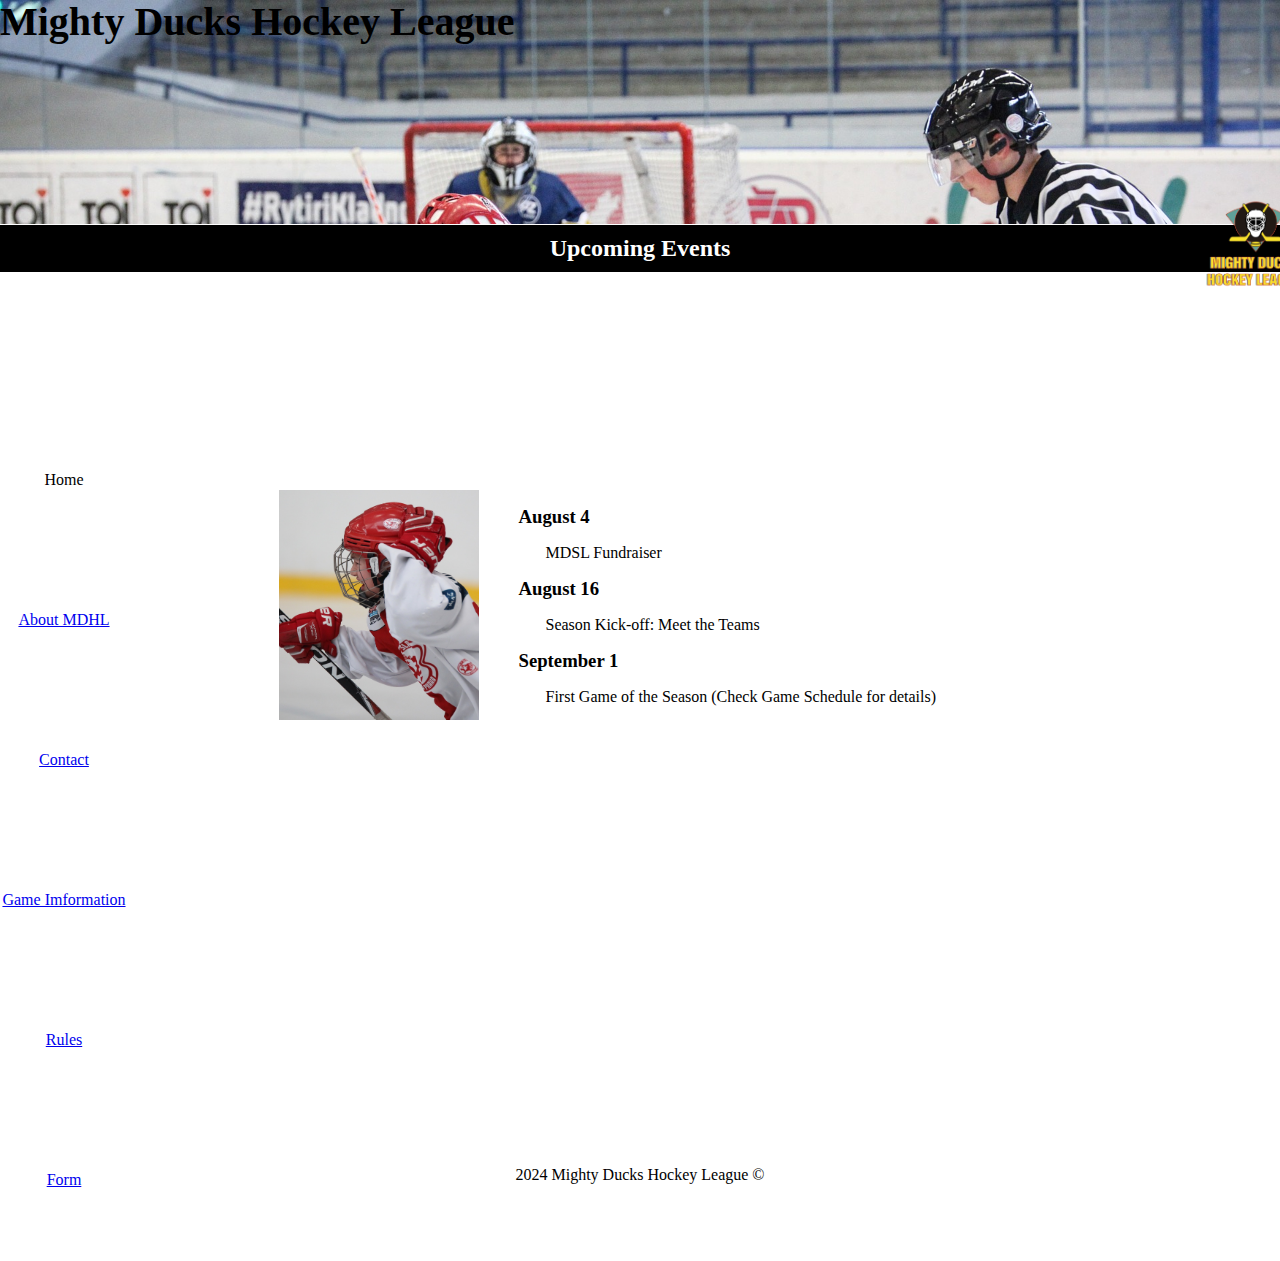
<file: index.html>
<!DOCTYPE html>
<html lang="en">

<head>
    <meta charset="UTF-8">
    <meta name="viewport" content="width=device-width, initial-scale=1.0">
    <title>Mighty Ducks Hockey League</title>
    <link rel="stylesheet" href="./estilo/style.css">
    <link rel="shortcut icon" href="./img/logomightyducks.png" type="image/png">
</head>

<body>
    <header>
        <div class="contenedor">
            <h1>Mighty Ducks Hockey League</h1>
        </div>
        <div class="contenedorhijo">
            <h2>Upcoming Events</h2>
            <img src="./img/logomightyducks.png" alt="Logo">
        </div>

    </header>

    <nav>

        <a href="#">Home</a>
        <a href="./about.html">About MDHL</a>
        <a href="./contact.html">Contact</a>
        <a href="./gameinfo.html">Game Imformation</a>
        <a href="./rules.html">Rules</a>
        <a href="./form.html">Form</a>

    </nav>
    <main>
        <section id="tod">
            <div class="cont">
                <div class="card">
                    <img src="./img/hockey1.jpg" alt="imagen1">

                    <h3>August 4</h3>
                    <p>MDSL Fundraiser</p>
                    <h3> August 16</h3>
                    <p>Season Kick-off: Meet the Teams</p>
                    <h3>September 1</h3>
                    <p> First Game of the Season (Check Game Schedule for details)</p>
                </div>
            </div>
        </section>

    </main>

    <footer>
        <p>2024 Mighty Ducks Hockey League &copy;</p>
    </footer>
</body>

</html>
</file>
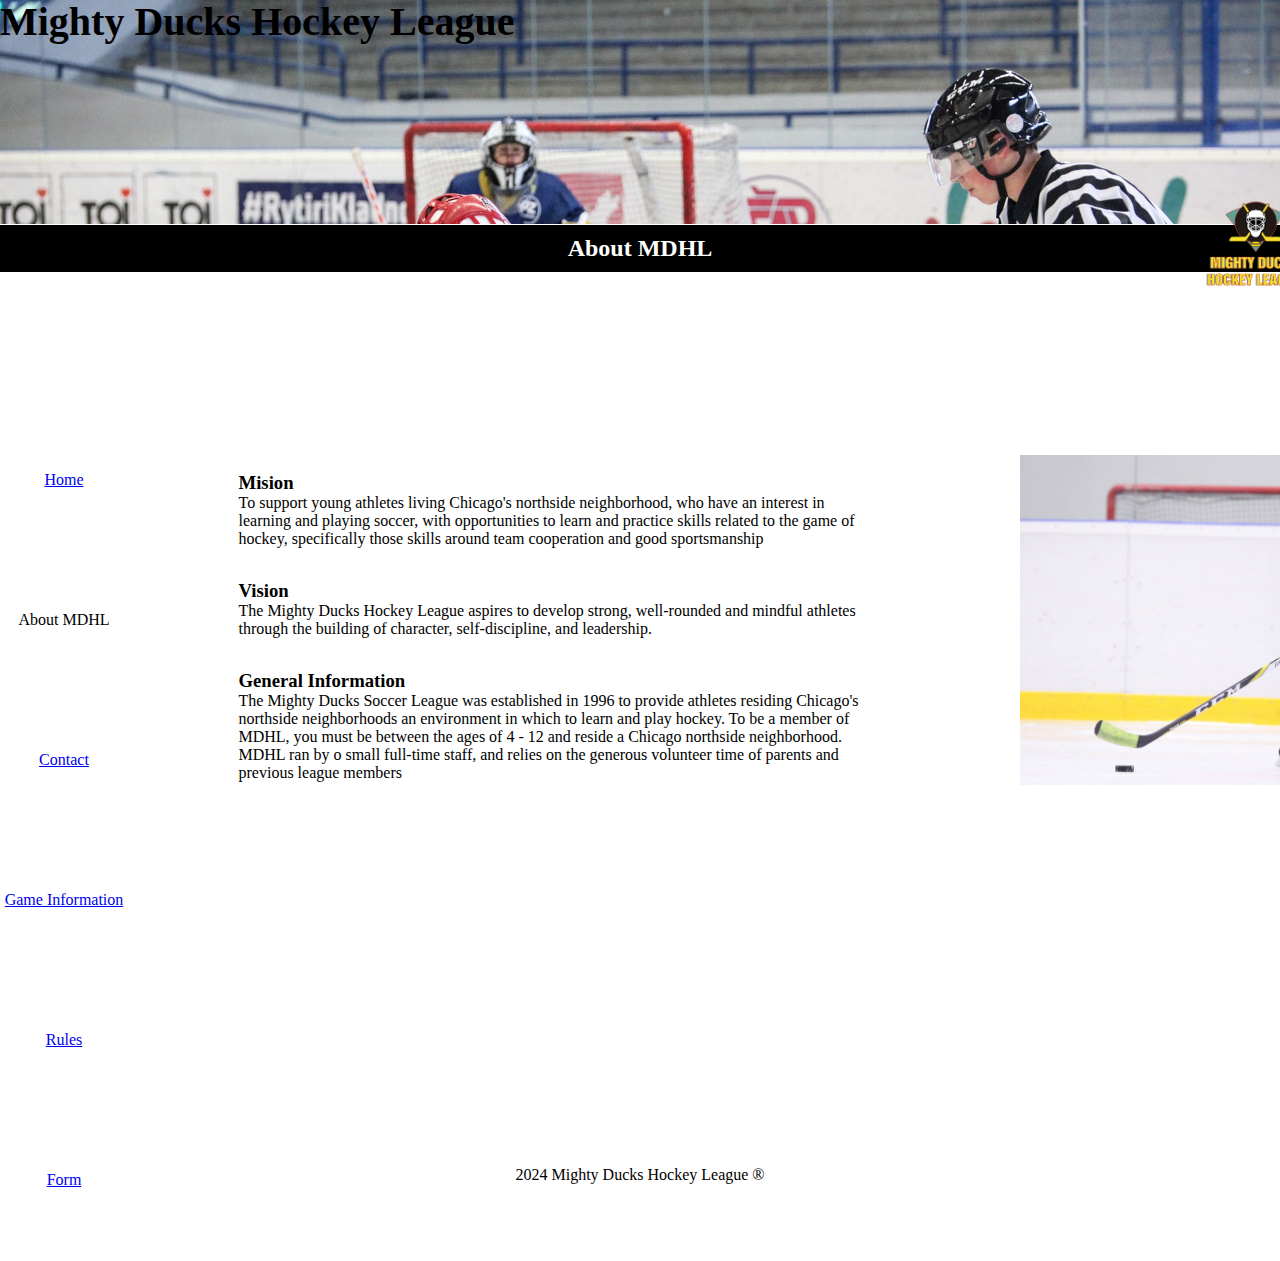
<file: about.html>
<!DOCTYPE html>
<html lang="en">

<head>
    <meta charset="UTF-8">
    <meta name="viewport" content="width=device-width, initial-scale=1.0">
    <link rel="shortcut icon" href="./img/logomightyducks.png" type="image/png">
    <link rel="stylesheet" href="./estilo/style.css">
    <title>Mighty Ducks Hockey League</title>
</head>

<body>
    <header>
        <div class="contenedor">
            <h1>Mighty Ducks Hockey League</h1>
        </div>
        <div class="contenedorhijo">
            <h2>About MDHL</h2>
            <img src="./img/logomightyducks.png" alt="Logo">
        </div>

    </header>

    <nav>

        <a href="./index.html">Home</a>
        <a href="#">About MDHL</a>
        <a href="./contact.html">Contact</a>
        <a href="./gameinfo.html">Game Information</a>
        <a href="./rules.html">Rules</a>
        <a href="./form.html">Form</a>

    </nav>

    <main>
        <article>
            <div class="cont2">
                <div class="card2">
                    <h3>Mision</h3>
                    <p>To support young athletes living Chicago's northside neighborhood, who have an interest in
                        learning and playing soccer, with opportunities to learn and practice skills related to the game
                        of
                        hockey, specifically those skills around team cooperation and good sportsmanship
                    </p>
                </div>
                <div class="card2">
                    <h3>Vision</h3>
                    <p>
                        The Mighty Ducks Hockey League aspires to develop strong, well-rounded and mindful athletes
                        through
                        the building of character, self-discipline, and leadership.
                    </p>
                </div>
                <div class="card2">
                    <h3>General Information</h3>
                    <p>
                        The Mighty Ducks Soccer League was established in 1996 to provide athletes residing
                        Chicago's northside neighborhoods an environment in which to learn and play hockey. To be a
                        member of MDHL, you must be between the ages of 4 - 12 and reside a Chicago northside
                        neighborhood.
                        MDHL
                        ran by o small full-time staff, and relies on the generous volunteer time of
                        parents and previous league members
                    </p>
                </div>

            </div>
        </article>
        <aside>
            <img src="./img/hockey2.jpg" alt="imagen2">
        </aside>

    </main>
    <footer>
        <p>2024 Mighty Ducks Hockey League ®</p>
    </footer>
</body>

</html>
</file>
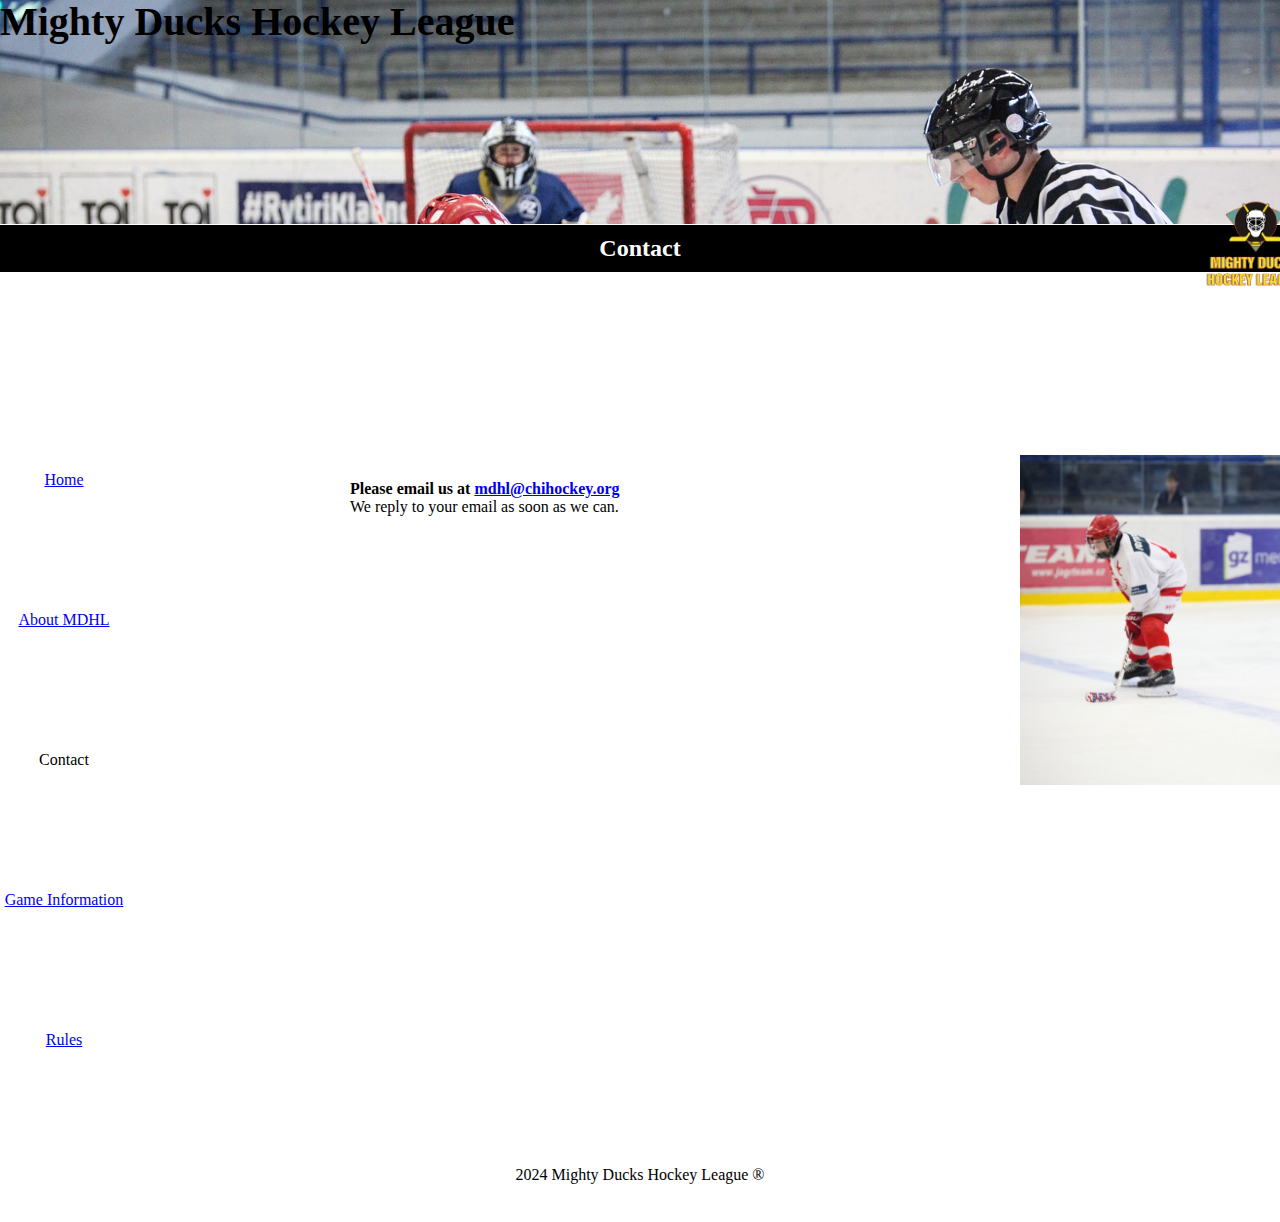
<file: contact.html>
<!DOCTYPE html>
<html lang="en">

<head>
    <meta charset="UTF-8">
    <meta name="viewport" content="width=device-width, initial-scale=1.0">
    <link rel="shortcut icon" href="./img/logomightyducks.png" type="image/png">
    <link rel="stylesheet" href="./estilo/style.css">
    <title>Mighty Ducks Hockey League</title>
</head>

<body>
    <header>
        <div class="contenedor">
            <h1>Mighty Ducks Hockey League</h1>
        </div>
        <div class="contenedorhijo">
            <h2>Contact</h2>
            <img src="./img/logomightyducks.png" alt="Logo">
        </div>

    </header>

    <nav>

        <a href="index.html">Home</a>
        <a href="./about.html">About MDHL</a>
        <a href="#">Contact</a>
        <a href="./gameinfo.html">Game Information</a>
        <a href="./rules.html">Rules</a>

    </nav>

    <main>
        <aside>
            <img src="./img/hockey3.jpg" alt="imagen3" width="600">
        </aside>
        <section id="mail">
            <h4>
                Please email us at <a href="mailto:mdhl@chihockey.org">mdhl@chihockey.org</a>
            </h4>    
                <p>We reply to your email as soon as we can.</p>
        </section>

    </main>
    <footer>
        <p>2024 Mighty Ducks Hockey League ®</p>
    </footer>
</body>

</html>
</file>
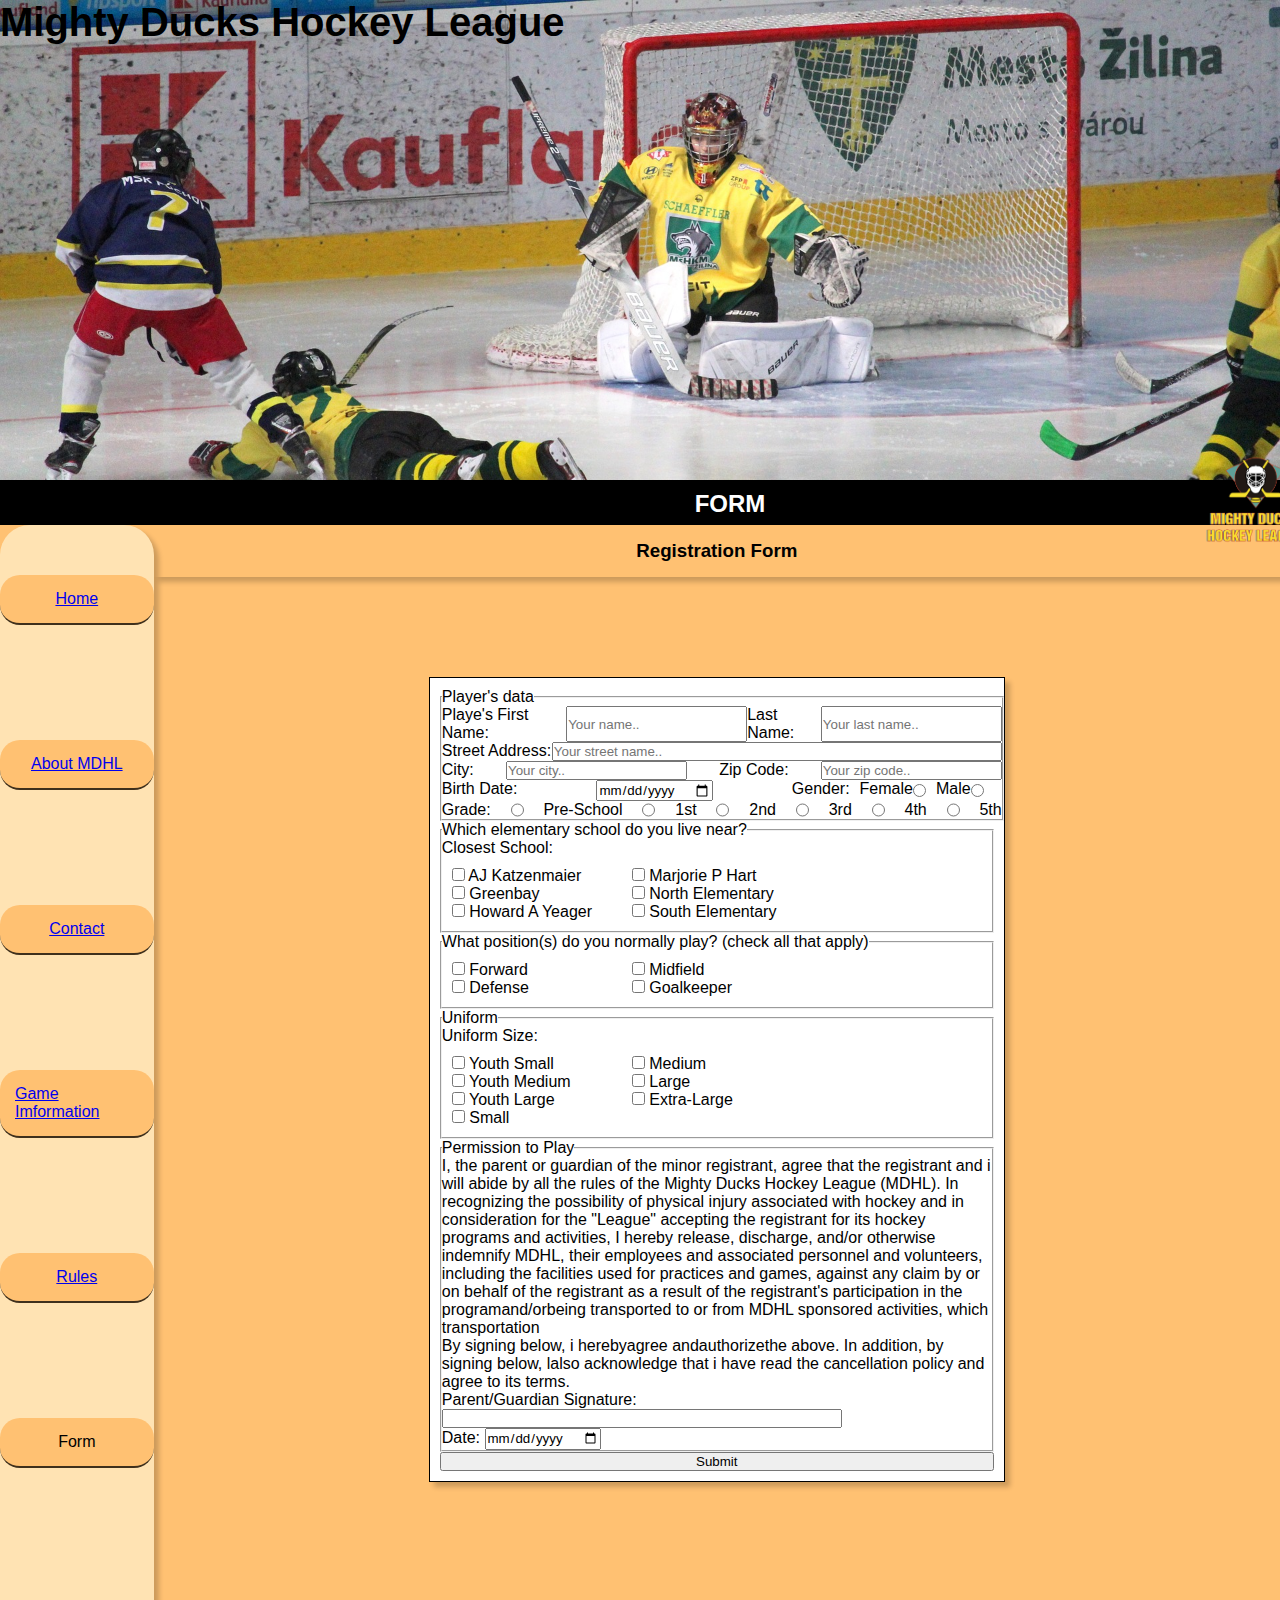
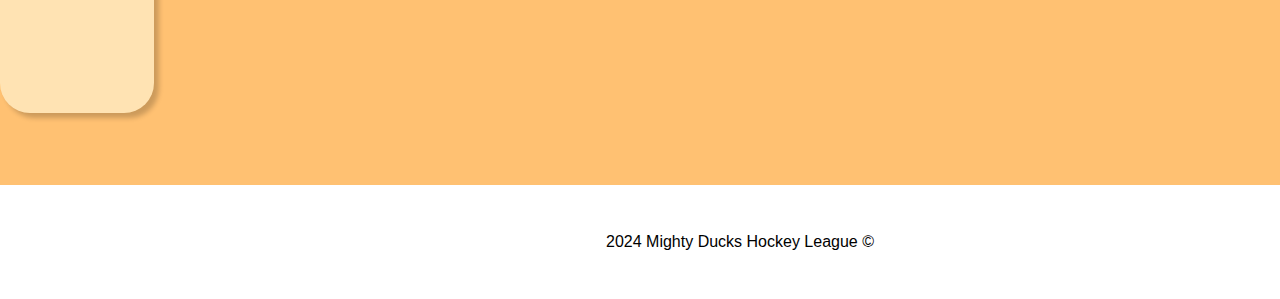
<file: form.html>
<!DOCTYPE html>
<html lang="en">

<head>
    <meta charset="UTF-8">
    <meta name="viewport" content="width=device-width, initial-scale=1.0">
    <title>Mighty Ducks Hockey League</title>
    <link rel="stylesheet" href="./estilo/style5.css">
    <link rel="shortcut icon" href="./img/logomightyducks.png" type="image/png">
</head>

<body>
    <header>
        <div class="contenedor">
            <h1>Mighty Ducks Hockey League</h1>
        </div>
        <div class="contenedorhijo">
            <h2>FORM</h2>
            <img src="./img/logomightyducks.png" alt="Logo">
        </div>

    </header>

    <nav>

        <a href="./index.html">Home</a>
        <a href="./about.html">About MDHL</a>
        <a href="./contact.html">Contact</a>
        <a href="./gameinfo.html">Game Imformation</a>
        <a href="./rules.html">Rules</a>
        <a href="#">Form</a>

    </nav>
    <main>
        <section>
            <h3>Registration Form</h3>
            <form action="./show_data.html" method="get">
                <fieldset class="dateplayers">
                    <legend>Player's data</legend>
                    <div class="dname">
                        <label for="fname">Playe's First Name:</label>
                        <input type="text" id="fname" name="fname" placeholder="Your name..">

                        <label for="lname">Last Name:</label>
                        <input type="text" id="lname" name="lname" placeholder="Your last name..">
                    </div>
                    <div class="daddress">
                        <label for="address">Street Address:</label>
                        <input type="text" id="address" name="address" placeholder="Your street name..">
                    </div>
                    <div class="cityzip">
                        <label for="city">City:</label>
                        <input type="text" id="city" name="city" placeholder="Your city..">

                        <label for="zip">Zip Code:</label>
                        <input type="number" id="zip" name="zip" placeholder="Your zip code..">
                    </div>
                    <div class="bdg">
                        <label for="birth_date">Birth Date:</label>
                        <input type="date" id="birth_date" name="birth_date">

                        <div class="gender">

                            <p>Gender:</p>
                            <label for="ifemale">Female</label>
                            <input type="radio" id="ifemale" name="gender" value="female">

                            <label for="imale">Male</label>
                            <input type="radio" id="imale" name="gender" value="male">
                        </div>
                    </div>
                    <div class="grado">
                        <p>Grade:</p>

                        <input type="radio" id="preschool" name="grade" value="Pre-School">
                        <label for="preschool">Pre-School</label>

                        <input type="radio" id="i1st" name="grade" value="1st">
                        <label for="i1st">1st</label>

                        <input type="radio" id="i2nd" name="grade" value="2nd">
                        <label for="i2nd">2nd</label>

                        <input type="radio" id="i3rd" name="grade" value="3rd">
                        <label for="i3rd">3rd</label>

                        <input type="radio" id="i4th" name="grade" value="4th">
                        <label for="i4th">4th</label>

                        <input type="radio" id="i5th" name="grade" value="5th">
                        <label for="i5th">5th</label>
                    </div>
                </fieldset>

                <fieldset>
                    <legend>Which elementary school do you live near?</legend>
                    <p>Closest School:</p>
                    <div class="school">
                        <div class="primeros">

                            <input type="checkbox" id="ajkatzenmaier" name="closest_school" value="AJ Katzenmaier">
                            <label for="ajkatzenmaier">AJ Katzenmaier</label><br>

                            <input type="checkbox" id="greenbay" name="closest_school" value="Greenbay">
                            <label for="greenbay">Greenbay</label><br>

                            <input type="checkbox" id="howardy" name="closest_school" value="Howard A Yeager">
                            <label for="howardy"> Howard A Yeager</label>
                        </div>
                        <div class="restantes">

                            <input type="checkbox" id="marjorieph" name="closest_school" value="Marjorie P Hart">
                            <label for="marjorieph">Marjorie P Hart</label><br>

                            <input type="checkbox" id="northe" name="closest_school" value="North Elementary">
                            <label for="northe">North Elementary</label><br>

                            <input type="checkbox" id="southe" name="closest_school" value="South Elementary">
                            <label for="southe">South Elementary</label>
                        </div>
                    </div>

                </fieldset>

                <fieldset>
                    <legend>What position(s) do you normally play? (check all that apply)</legend>
                    <div class="pos">
                        <div class="pos1">

                            <input type="checkbox" id="forward" name="position" value="Forward">
                            <label for="forward">Forward</label><br>

                            <input type="checkbox" id="defense" name="position" value="Defense">
                            <label for="defense">Defense</label>
                        </div>
                        <div class="pos2">

                            <input type="checkbox" id="midfield" name="position" value="Midfield">
                            <label for="midfield">Midfield</label><br>

                            <input type="checkbox" id="goalkeeper" name="position" value="Goalkeeper">
                            <label for="goalkeeper">Goalkeeper</label>
                        </div>
                    </div>
                </fieldset>

                <fieldset>
                    <legend>Uniform</legend>
                    <p>Uniform Size:</p>
                    <div class="uniform">
                        <div class="uni1">

                            <input type="checkbox" id="youthsmall" name="uniform_size" value="Youth Small">
                            <label for="youthsmall">Youth Small</label><br>

                            <input type="checkbox" id="youthmedium" name="uniform_size" value="Youth Medium">
                            <label for="youthmedium">Youth Medium</label><br>

                            <input type="checkbox" id="youthlarge" name="uniform_size" value="Youth Large">
                            <label for="youthlarge">Youth Large</label><br>

                            <input type="checkbox" id="small" name="uniform_size" value="Small">
                            <label for="small">Small</label>
                        </div>
                        <div class="uni2">

                            <input type="checkbox" id="medium" name="uniform_size" value="Medium">
                            <label for="medium">Medium</label><br>

                            <input type="checkbox" id="large" name="uniform_size" value="Large">
                            <label for="large">Large</label><br>

                            <input type="checkbox" id="extralarge" name="uniform_size" value="Extra-Large">
                            <label for="extralarge">Extra-Large</label>
                        </div>

                    </div>
                </fieldset>

                <fieldset>
                    <legend>Permission to Play</legend>
                    <p>
                        I, the parent or guardian of the minor registrant, agree that the registrant and i will abide by
                        all the
                        rules of the Mighty Ducks Hockey League (MDHL). In recognizing the possibility of physical
                        injury
                        associated with hockey and in consideration for the "League" accepting the registrant for its
                        hockey programs and activities, I hereby release, discharge, and/or otherwise indemnify MDHL,
                        their employees and associated personnel and volunteers, including the facilities used for
                        practices and games, against any claim by or on behalf of the registrant as a result of the
                        registrant's participation in the programand/orbeing transported to or from MDHL sponsored
                        activities, which transportation <br>
                        By signing below, i herebyagree andauthorizethe above. In addition, by signing below, lalso
                        acknowledge that i have read the cancellation policy and agree to its terms.
                    </p>
                        <div class="sig">

                            <label for="signature">Parent/Guardian Signature:</label>
                            <input type="text" id="signature" name="signature"><br>
                        </div>


                            <label for="date">Date:</label>
                            <input type="date" id="date" name="date">
                </fieldset>
                <input type="submit" value="Submit">

            </form>

        </section>
    </main>

    <footer>
        <p>2024 Mighty Ducks Hockey League &copy;</p>
    </footer>
</body>

</html>
</file>
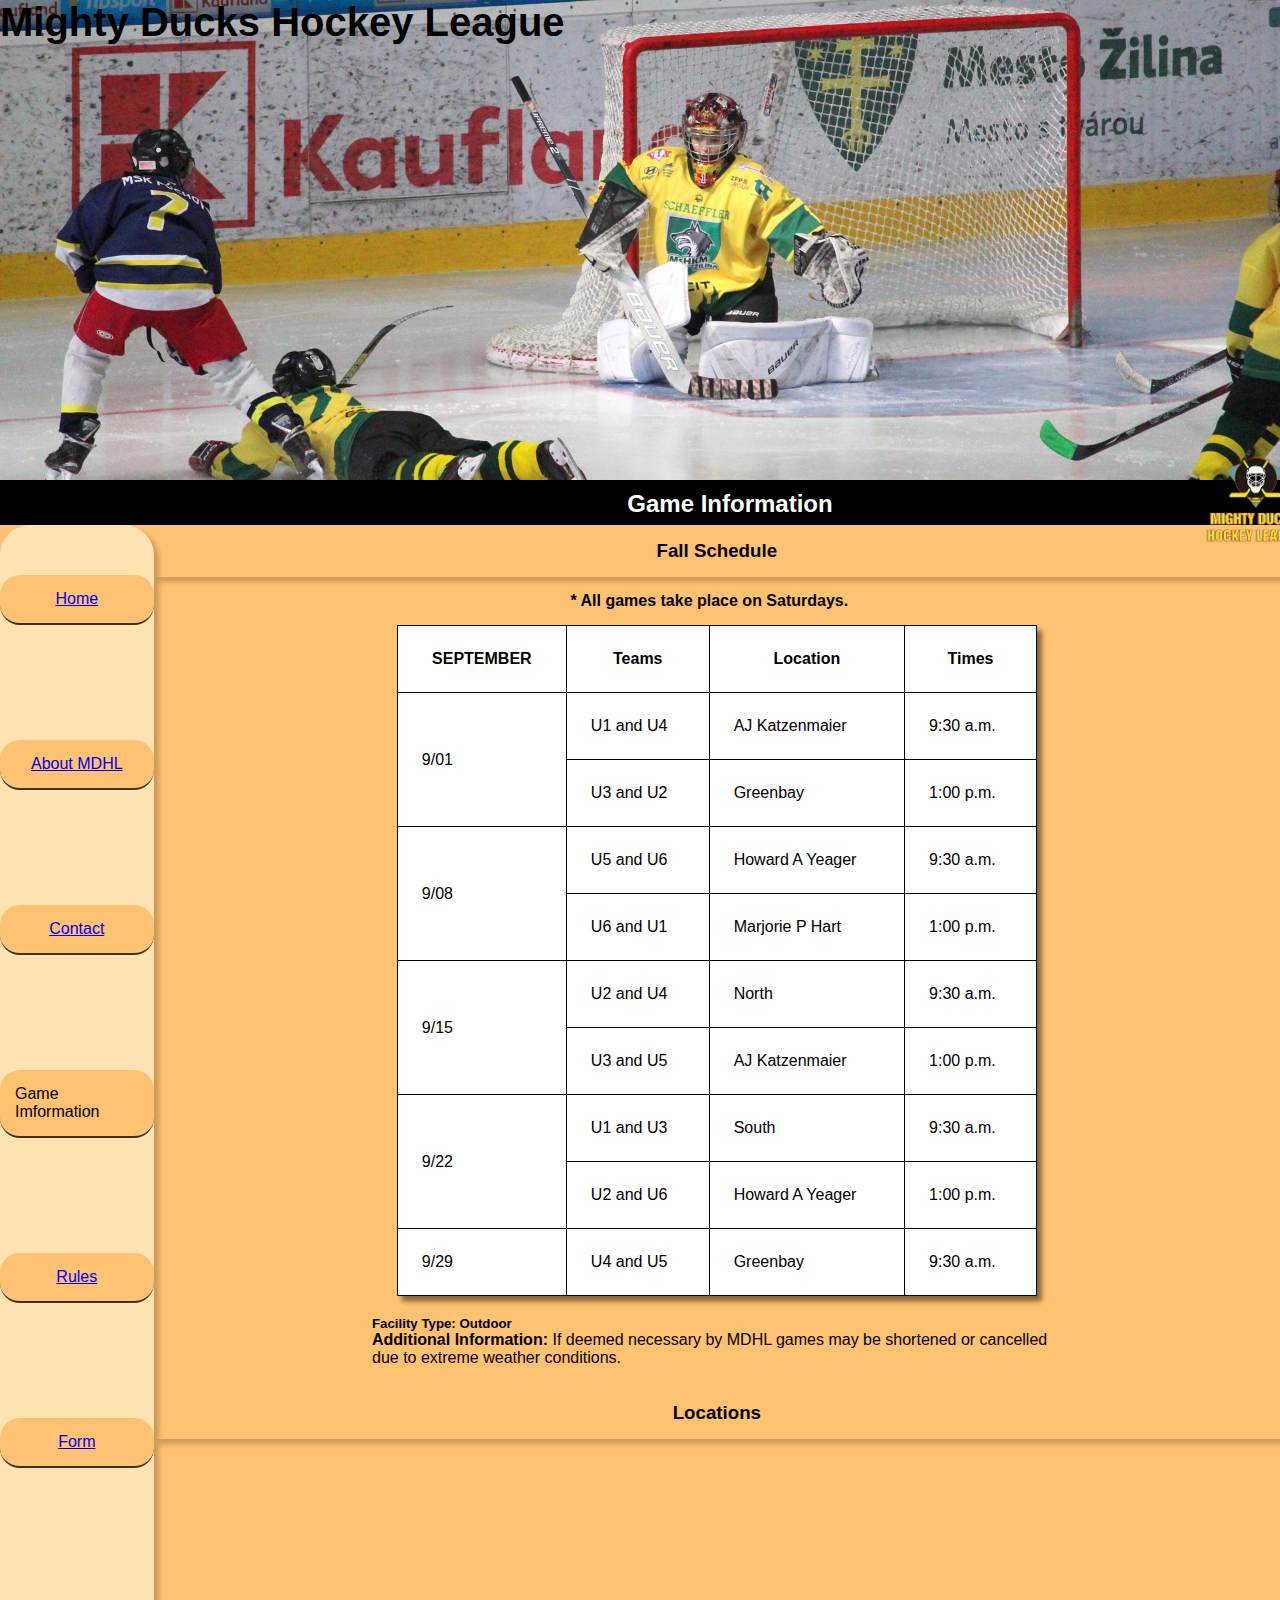
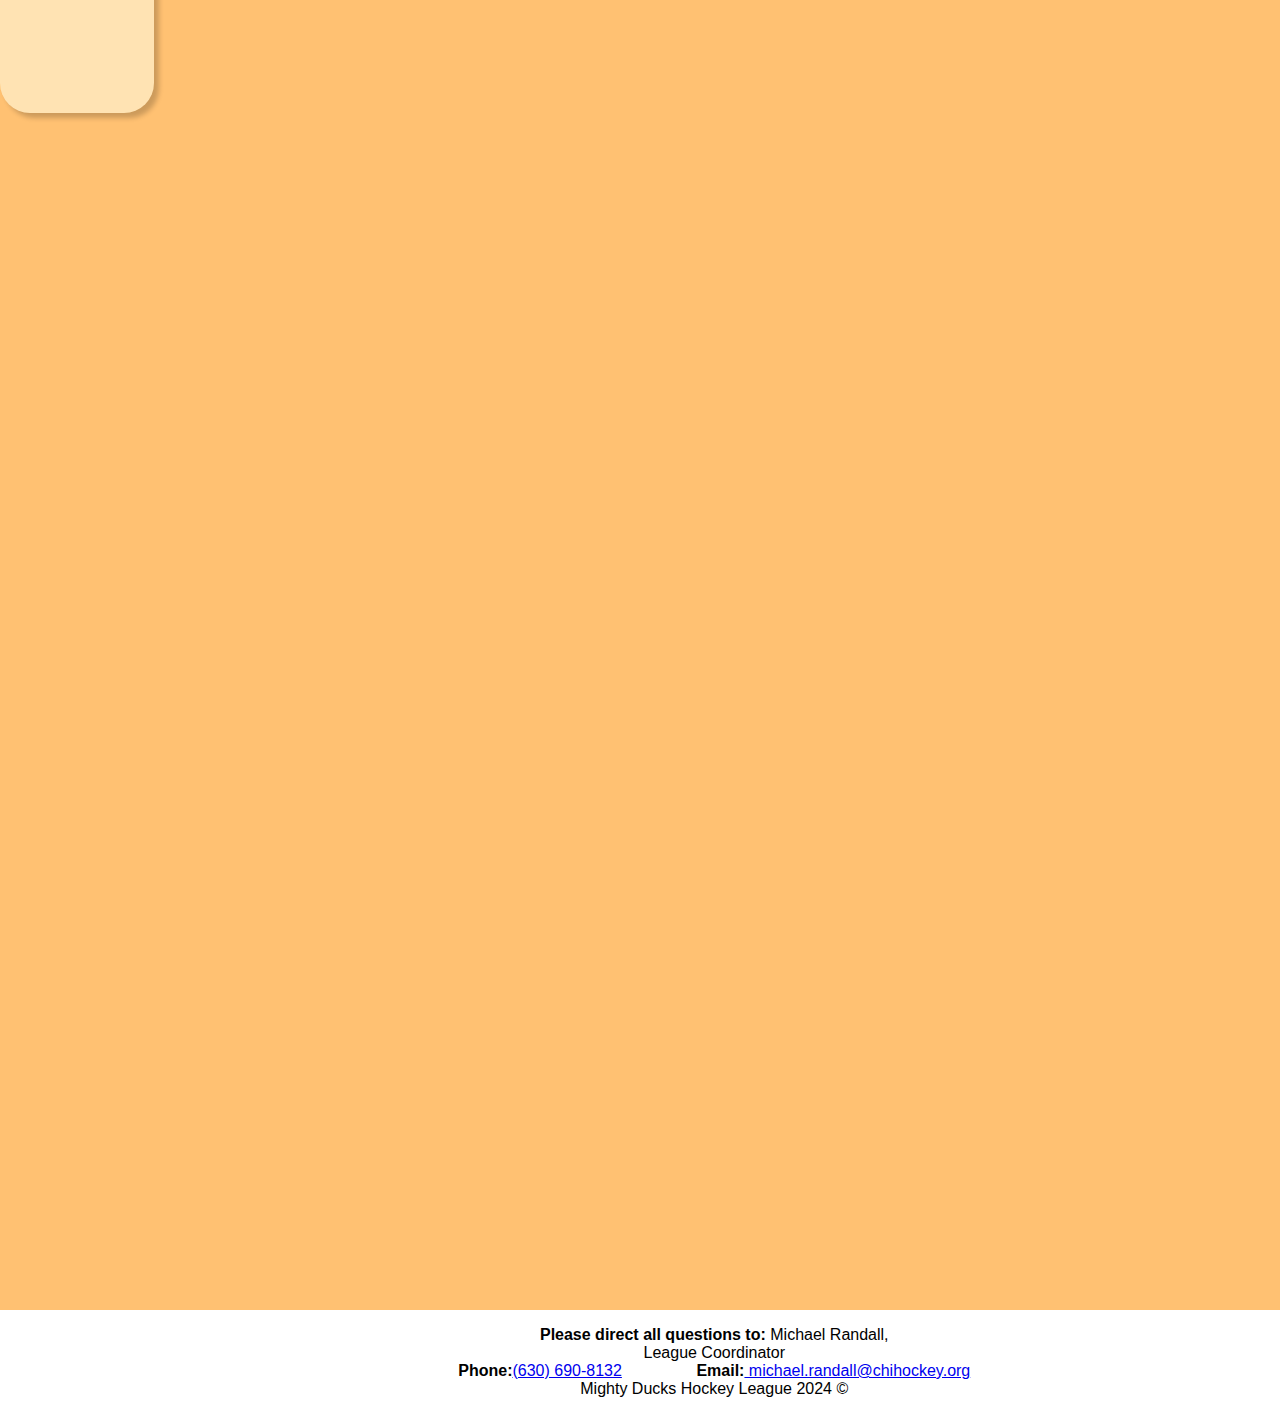
<file: gameinfo.html>
<!DOCTYPE html>
<html lang="en">

<head>
    <meta charset="UTF-8">
    <meta name="viewport" content="width=device-width, initial-scale=1.0">
    <title>Mighty Ducks Hockey League</title>
    <link rel="stylesheet" href="./estilo/style4.css">
    <link rel="shortcut icon" href="./img/logomightyducks.png" type="image/png">
</head>

<body>
    <header>
        <div class="contenedor">
            <h1>Mighty Ducks Hockey League</h1>
        </div>
        <div class="contenedorhijo">
            <h2>Game Information</h2>
            <img src="./img/logomightyducks.png" alt="Logo">
        </div>

    </header>

    <nav>

        <a href="./index.html">Home</a>
        <a href="./about.html">About MDHL</a>
        <a href="./contact.html">Contact</a>
        <a href="#">Game Imformation</a>
        <a href="./rules.html">Rules</a>
        <a href="./form.html">Form</a>

    </nav>
    <main>
        <section>
            <h3>Fall Schedule</h3>
            <article>
                <h4>* All games take place on Saturdays.</h4>
                <table>
                    <thead>
                        <tr>
                            <th>SEPTEMBER</th>
                            <th>Teams</th>
                            <th>Location</th>
                            <th>Times</th>
                        </tr>
                    </thead>
                    <tbody>
                        <tr>
                            <td rowspan="2">9/01</td>
                            <td>U1 and U4</td>
                            <td>AJ Katzenmaier</td>
                            <td>9:30 a.m.</td>

                        </tr>
                        <tr>
                            <td>U3 and U2</td>
                            <td>Greenbay</td>
                            <td>1:00 p.m.</td>
                        </tr>
                        <tr>
                            <td rowspan="2">9/08</td>
                            <td>U5 and U6</td>
                            <td>Howard A Yeager</td>
                            <td>9:30 a.m.</td>
                        </tr>
                        <tr>
                            <td>U6 and U1</td>
                            <td>Marjorie P Hart</td>
                            <td>1:00 p.m.</td>
                        </tr>
                        <tr>
                            <td rowspan="2">9/15</td>
                            <td>U2 and U4</td>
                            <td>North</td>
                            <td>9:30 a.m.</td>
                        </tr>
                        <tr>
                            <td>U3 and U5</td>
                            <td>AJ Katzenmaier</td>
                            <td>1:00 p.m.</td>
                        </tr>
                        <tr>
                            <td rowspan="2">9/22</td>
                            <td>U1 and U3</td>
                            <td>South</td>
                            <td>9:30 a.m.</td>
                        </tr>
                        <tr>
                            <td>U2 and U6</td>
                            <td>Howard A Yeager</td>
                            <td>1:00 p.m.</td>
                        </tr>
                    </tbody>
                    <tfoot>
                        <tr>
                            <td>9/29</td>
                            <td>U4 and U5</td>
                            <td>Greenbay</td>
                            <td>9:30 a.m.</td>
                        </tr>
                    </tfoot>
                </table>
            </article>
            <article id="additional">
                <h5>Facility Type: Outdoor</h5>
                <p>
                    <strong> Additional Information:</strong> If deemed necessary by MDHL games may be shortened or
                    cancelled due to extreme weather conditions.
                </p>
            </article>

        </section>
        <section id="locations">
            <h3>Locations</h3>
            <aside id="aside">

            <div class="ubi">
            <iframe
                src="https://www.google.com/maps/embed?pb=!1m18!1m12!1m3!1d377571.9235239741!2d-88.14297306718748!3d42.32587700000002!2m3!1f0!2f0!3f0!3m2!1i1024!2i768!4f13.1!3m3!1m2!1s0x880f9393cb3cefdb%3A0x62f2d1d35b7eed22!2sA.J.%20Katzenmaier%20Academy!5e0!3m2!1ses-419!2sar!4v1710356387684!5m2!1ses-419!2sar"
                width="400" height="300" style="border:0;" allowfullscreen="" loading="lazy"
                referrerpolicy="no-referrer-when-downgrade"></iframe>
            </div>
            <div class="ubi">
            <iframe
                src="https://www.google.com/maps/embed?pb=!1m18!1m12!1m3!1d380034.9415321515!2d-87.9179848671875!3d41.91386470000001!2m3!1f0!2f0!3f0!3m2!1i1024!2i768!4f13.1!3m3!1m2!1s0x880fd3407260c45b%3A0xb351205fae50c6f3!2sGreenbay%20Elementary!5e0!3m2!1ses-419!2sar!4v1710356558800!5m2!1ses-419!2sar"
                width="400" height="300" style="border:0;" allowfullscreen="" loading="lazy"
                referrerpolicy="no-referrer-when-downgrade"></iframe>
            </div>
            <div class="ubi">
            <iframe
                src="https://www.google.com/maps/embed?pb=!1m18!1m12!1m3!1d2950.2700616558277!2d-87.85388109999997!3d42.31543830000001!2m3!1f0!2f0!3f0!3m2!1i1024!2i768!4f13.1!3m3!1m2!1s0x880feccac26b07c5%3A0x8b51fa5d6efe771a!2sHoward%20A.%20Yeager%20School%20(PRE-K)!5e0!3m2!1ses-419!2sar!4v1710356661434!5m2!1ses-419!2sar"
                width="400" height="300" style="border:0;" allowfullscreen="" loading="lazy"
                referrerpolicy="no-referrer-when-downgrade"></iframe>
            </div>
            <div class="ubi">
            <iframe
                src="https://www.google.com/maps/embed?pb=!1m18!1m12!1m3!1d2949.7193915510843!2d-87.84569739999999!3d42.327183500000004!2m3!1f0!2f0!3f0!3m2!1i1024!2i768!4f13.1!3m3!1m2!1s0x880fecd0628e1bb5%3A0x9a4d5f9aafd42e02!2sMarjorie%20P%20Hart%20School!5e0!3m2!1ses-419!2sar!4v1710356748213!5m2!1ses-419!2sar"
                width="400" height="300" style="border:0;" allowfullscreen="" loading="lazy"
                referrerpolicy="no-referrer-when-downgrade"></iframe>
            </div>
            <div class="ubi">
            <iframe
                src="https://www.google.com/maps/embed?pb=!1m18!1m12!1m3!1d47194.590610397194!2d-87.8879437208984!3d42.3284093!2m3!1f0!2f0!3f0!3m2!1i1024!2i768!4f13.1!3m3!1m2!1s0x880fecd3085aa3bd%3A0x54f2728b0f77d756!2sNorth%20Chicago%20Community%20High%20School!5e0!3m2!1ses-419!2sar!4v1710356818899!5m2!1ses-419!2sar"
                width="400" height="300" style="border:0;" allowfullscreen="" loading="lazy"
                referrerpolicy="no-referrer-when-downgrade"></iframe>
            </div>
            <div class="ubi">
            <iframe
                src="https://www.google.com/maps/embed?pb=!1m18!1m12!1m3!1d47203.09932733572!2d-87.8896119208984!3d42.317066999999994!2m3!1f0!2f0!3f0!3m2!1i1024!2i768!4f13.1!3m3!1m2!1s0x880feccac2135a21%3A0x8ce88e90b96bbec1!2sSouth%20Elementary%20School%20(K-5)!5e0!3m2!1ses-419!2sar!4v1710356973706!5m2!1ses-419!2sar"
                width="400" height="300" style="border:0;" allowfullscreen="" loading="lazy"
                referrerpolicy="no-referrer-when-downgrade"></iframe>
            </div>
        </aside>
        </section>

    </main>

    <footer>
        <p class="contacto1">
            <strong>Please direct all questions to:</strong> Michael Randall, League Coordinator
        </p>
        <div id="contactosfooter">
            <p>
               <strong>Phone:</strong><a href="tel:6306908132">(630) 690-8132</a>

            </p>
            <p>
                <strong>Email:</strong><a href="mailto:michael.randall@chihockey.org"> michael.randall@chihockey.org</a>
            </p>
        </div>
        Mighty Ducks Hockey League 2024 &copy;
    </footer>

</body>

</html>
</file>
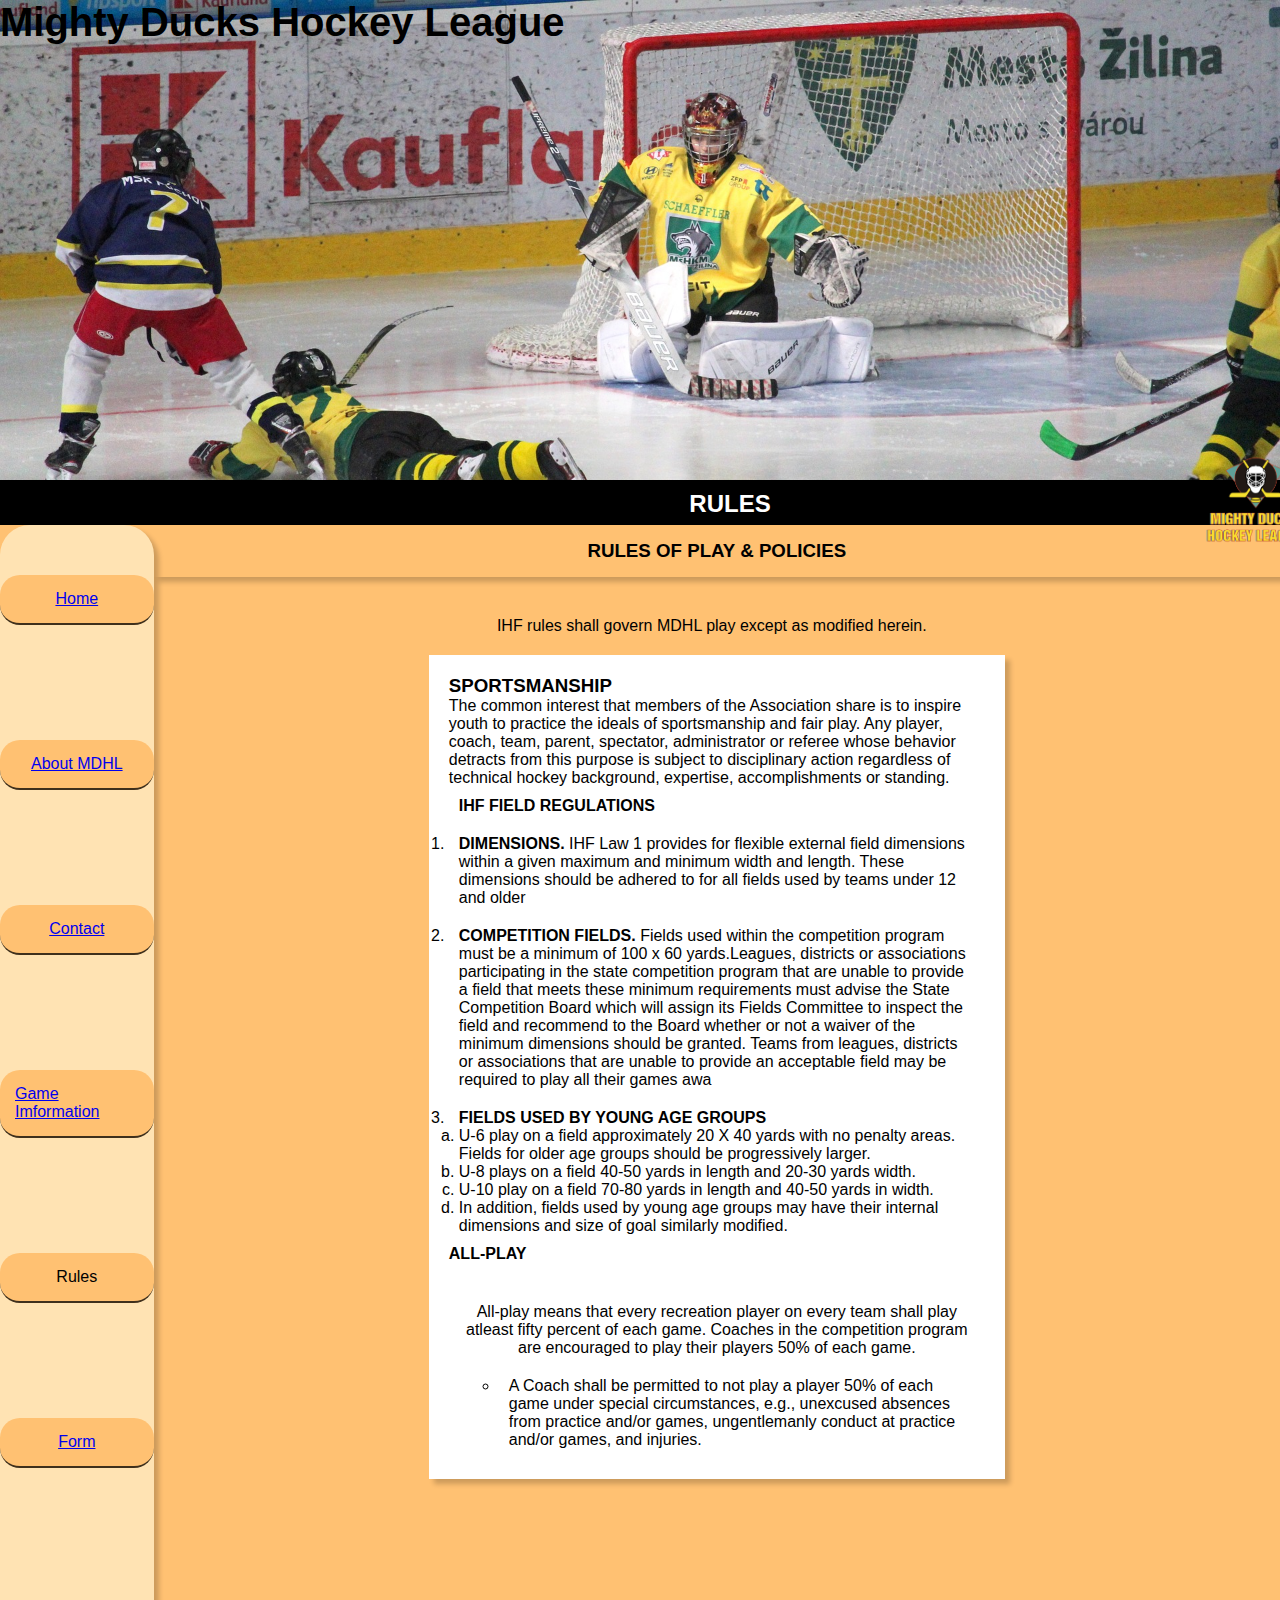
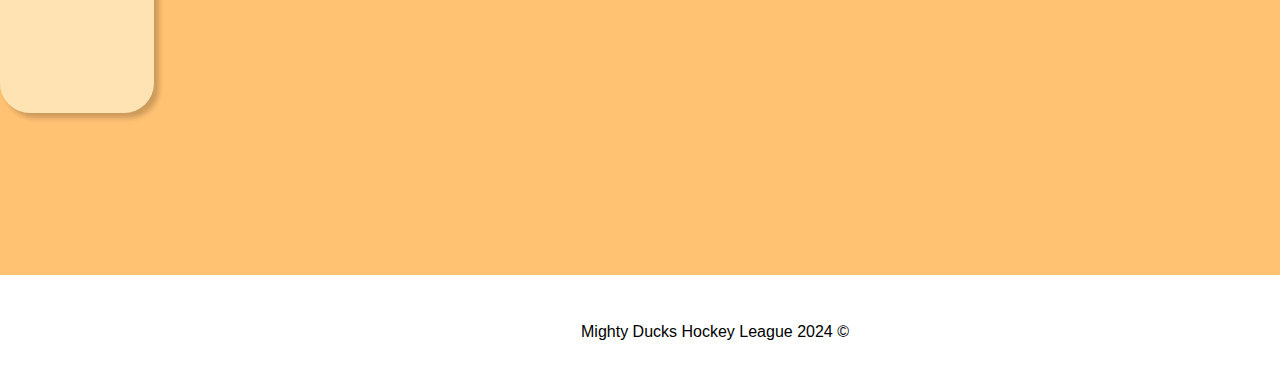
<file: rules.html>
<!DOCTYPE html>
<html lang="en">

<head>
    <meta charset="UTF-8">
    <meta name="viewport" content="width=device-width, initial-scale=1.0">
    <title>Mighty Ducks Hockey League</title>
    <link rel="stylesheet" href="./estilo/style3.css">
    <link rel="shortcut icon" href="./img/logomightyducks.png" type="image/png">
</head>

<body>
    <header>
        <div class="contenedor">
            <h1>Mighty Ducks Hockey League</h1>
        </div>
        <div class="contenedorhijo">
            <h2>RULES</h2>
            <img src="./img/logomightyducks.png" alt="Logo">
        </div>

    </header>

    <nav>

        <a href="./index.html">Home</a>
        <a href="./about.html">About MDHL</a>
        <a href="./contact.html">Contact</a>
        <a href="./gameinfo.html">Game Imformation</a>
        <a href="#">Rules</a>
        <a href="./form.html">Form</a>

    </nav>
    <main>
        <article id="subtitle">
            <h3>RULES OF PLAY & POLICIES</h3>
            <p>IHF rules shall govern MDHL play except as modified herein.</p>
        </article>

        <section class="iniciorules">
            <h3>SPORTSMANSHIP</h3>
            <p>The common interest that members of the Association share is to inspire
                youth to practice the ideals of sportsmanship and fair play. Any player, coach,
                team, parent, spectator, administrator or referee whose behavior detracts from
                this purpose is subject to disciplinary action regardless of technical hockey
                background, expertise, accomplishments or standing.
            </p>
            <article class="reglas">
                <h4>IHF FIELD REGULATIONS</h4>
                <ol> 
                    <li class="list1">
                        <strong>DIMENSIONS.</strong>
                        IHF Law 1 provides for flexible external field dimensions within
                        a given maximum and minimum width and length. These dimensions should be
                        adhered to for all fields used by teams under 12 and older
                    </li>
                    <li class="list2">
                        <strong>COMPETITION FIELDS.</strong>
                        Fields used within the competition program must be
                        a minimum of 100 x 60 yards.Leagues, districts or associations participating in
                        the state competition program that are unable to provide a field that meets these
                        minimum requirements must advise the State Competition Board which will
                        assign its Fields Committee to inspect the field and recommend to the Board
                        whether or not a waiver of the minimum dimensions should be granted. Teams
                        from leagues, districts or associations that are unable to provide an acceptable
                        field may be required to play all their games awa
                    </li>
                    <li class="list3">
                        <strong>FIELDS USED BY YOUNG AGE GROUPS</strong>
                        <ol class="orderabc">
                            <li>U-6 play on a field approximately 20 X 40 yards with no penalty areas. Fields for older
                                age groups should be progressively larger.
                            </li>
                            <li>
                                U-8 plays on a field 40-50 yards in length and 20-30 yards width.
                            </li>
                            <li>
                                U-10 play on a field 70-80 yards in length and 40-50 yards in width.
                            </li>
                            <li>
                                In addition, fields used by young age groups may have their internal
                                dimensions and size of goal similarly modified.
                            </li>
                        </ol>
                    </li>
                </ol>
            </article>
            <article>
                <h4>ALL-PLAY</h4>
                <P>
                    All-play means that every recreation player on every team shall play atleast
                    fifty percent of each game. Coaches in the competition program are encouraged
                    to play their players 50% of each game.
                </P>
                <ul>
                    <li class="list4">
                        A Coach shall be permitted to not play a player 50% of each game
                        under special circumstances, e.g., unexcused absences from practice
                        and/or games, ungentlemanly conduct at practice and/or games, and
                        injuries.
                    </li>
                </ul>
            </article>
        </section>

    </main>

    <footer>
        Mighty Ducks Hockey League 2024 &copy;
    </footer>
</body>
</html>
</file>
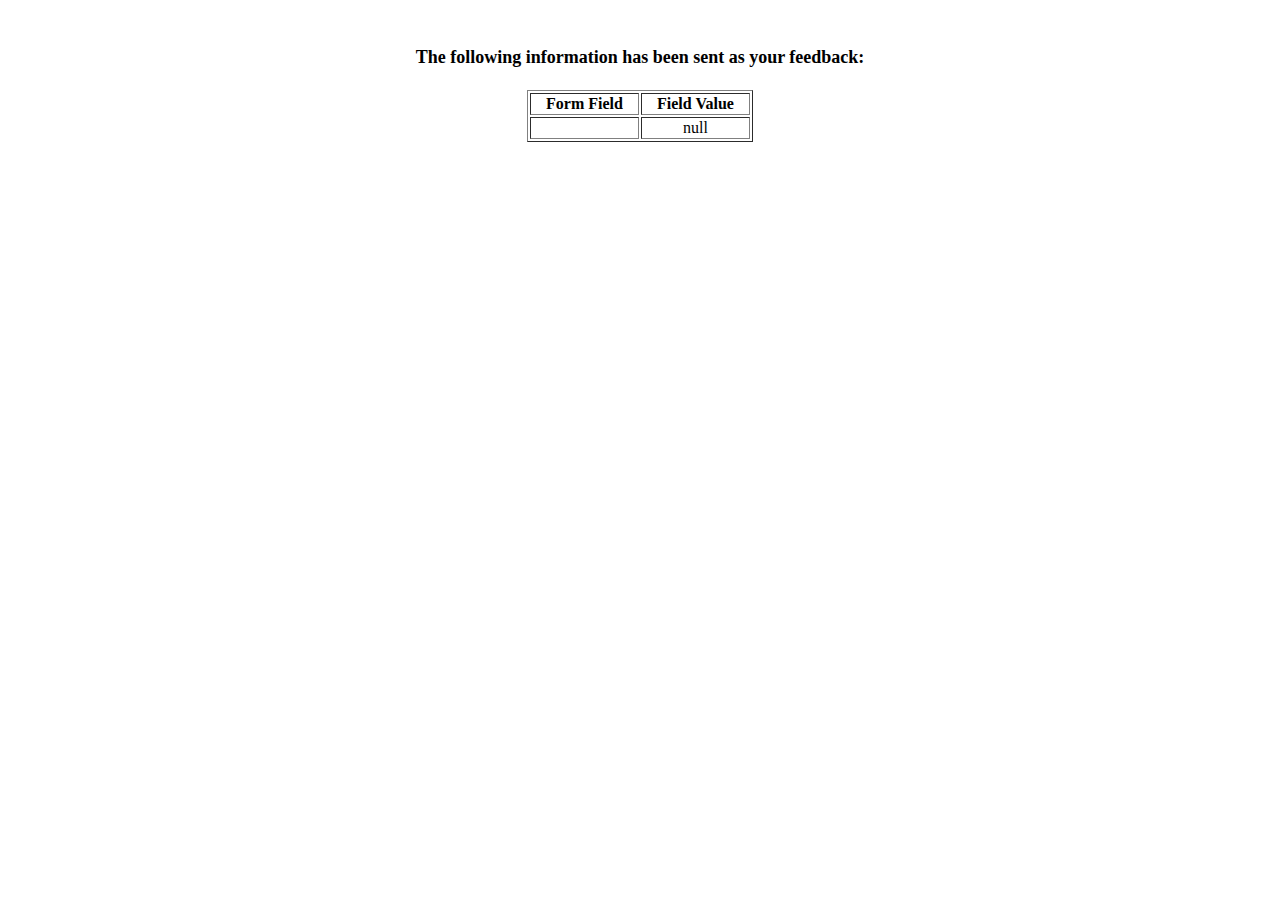
<file: show_data.html>
<html>
<head>
<title>Feedback Sent</title>
</head>
<body>
<p align=center>&nbsp;</p>
<h1 align=center><font size="+1">The following information has been sent as your
  feedback:</font></h1>

<table border="1" align=center width="226">
  <tr>
    <th align="center">Form Field</th>
    <th align="center">Field Value</th>
  </tr>

<script language="javascript">
var args = location.search.substr(1).split('&');
for (var i = 0; i < args.length; ++i) {
  var parts = args[i].split('=');
  if (parts != null) {
    var field = parts[0];
    var value = parts[1];
    if (value == null) {
      value = "null"
    }
    else {
      value = '"' + unescape(value.replace(/\+/g, ' ')) + '"';
    }

    document.writeln('<tr><td align="center">' + field + '</td>');
    document.writeln('<td align="center">' + value + '</td></tr>');
  }
}
</script>

<noscript>
<tr><td>
<p>You need to turn on Javascript in your browser.</p>

<p>In Microsoft Internet Explorer 4 or greater:</p>
<ul>
<li>From the "Tools" menu (in IE 4, it's the "View" menu), select "Internet Options".</li>
<li>Click on the "Security" tab.</li>
<li>Click on the "Custom Level" button. (In IE 4, select "Custom"
and then click on "Settings...".)</li>
<li>Under "Active scripting" make sure "Enable" is selected.</li>
</ul>

<p>In Netscape version 4 or greater:</p>
<ul>
<li>From the <b>Edit</b> menu, select <b>Preferences</b>.</li>
<li>In the <b>Category</b> list on the left, click on the word "Advanced".</li>
<li>In the panel on the right, make sure "Enable JavaScript" is checked.</li>
<li>Click the <b>OK</b> button.</li>
</ul>

</td></tr>
</noscript>

</table>
</body>
</html>
</file>
<file: estilo/style.css>
*{
    margin: 0;
    padding: 0;
    box-sizing: border-box;
}

.contenedor{
    background-image: url(./imagen/design1_image1.jpg);
    background-repeat: no-repeat;
    background-size: 100%;
    height: 14rem;
    position: relative;
    top: -100px;
}
header h1{
    font-size: 40px;
    margin-top: 100px;
    padding: 10px;
    position: relative;
    top:-12px; left: -10px;
    width: 44vw;
}

h2{
    background-color: black;
    color: white;
    text-align: center;
    padding: 10px;
    margin-top: -99px;
}

.contenedorhijo img{
  
    width: 109px;
    height: 109px;
    display: flex;
    position: relative;
    top: -83px; left: 1200px;
}
main{
    min-height: 80vh;
    width: 89vw;
    margin-left: 148.5px;
    margin-top: -51px;
}
nav{
    height: 10px;
    width: 10vw;
    display: block;
}

nav a{
    display: block;
    height: 10vh;
    width: 10vw;
    margin-top: 90px;
    margin-bottom: -40px;
    text-align: center; 
}
a[href="#"]{
    color: black;
    text-decoration: none;
}
.cont, .cont2{
    text-align: left;
    width: 100%;
    padding: 90px;
}
.card img{
    height: 230px;
    width: 200px;
    object-fit: cover;
    display: flex;
    position: relative;
    top: -30px; left: 40px;
}
.card{
    width: 50vw;
    height: 230px;
    display: inline-block;
}
.card h3 {
    text-align: left;
    position: relative;
    left: 280px;
}
.card p{
    position: relative;
    top: -215px; left: 307px;
}
.card h3, .card p{
    margin-top: 1rem;
    position: relative;
    top: -260px;
}
aside img{
    height: 330px;
    width: 452px;
    object-fit: cover;
    display: flex;
    position: absolute;
    top: 455px; left: 1020px;
}
.cont2{
    position: absolute;
    top: 350px;
    width: 60vw;
}
.card2{
    width: 50vw;
    margin-top: 2rem;

}
.card2 h3{
    text-align: left;
  
}
#mail{
    width: 50vw;
    position: absolute;
    top:480px; left: 350px;
}
footer{
     height: 8vh;
    text-align: center;
    padding: 1rem;
}
</file>
<file: estilo/style5.css>
:root {
    --color3: #FFC172;
    --color4: #FFE3B3;
}
* {
    margin: 0;
    padding: 0;
    box-sizing: border-box;
    font-family: 'Segoe UI', Tahoma, Geneva, Verdana, sans-serif;
}

.contenedor {
    background-image: url(./imagen/design1_image2.jpg);
    background-repeat: no-repeat;
    background-size: 100%;
    height: 30rem;
}

.contenedorhijo img {
    
    min-width: 109px;
    height: 109px;
    position: relative;
    top: -83px;
    left: 1200px;
}
header{
    background-color: black;
    height: 525px;
}
header h1 {
    font-size: 40px;
    display: flex;
    justify-content: flex-start;

}

.contenedorhijo h2 {
    background-color: black;
    color: white;
    margin-left: 180px;
    display: flex;
    justify-content: center;
    padding: 10px;
}
nav {
    background-color: var(--color4);
    width: 12vw;
    height: 132vh;
    display: block;
    float:left;
    border-radius: 30px;
    box-shadow: 5px 5px 5px rgba(0, 0, 0, 0.2);

}

nav a {
    
    background-color: var(--color3);
    padding: 15px;
    display: flex;
    align-items: center;
    flex-direction: column;
    margin-top: 50px;
    margin-bottom: 115px;
    border-bottom: 2px solid rgba(0, 0, 0, 0.751);
    border-radius: 20px;

}

a[href="#"] {
    color: black;
    text-decoration: none;
}
main{
    background-color: var(--color3);
    height: 140vh;
    display: block;
    justify-content: center;
    align-items: center;
}

section h3{
    display: flex;
    justify-content: center;
    padding: 15px;
    box-shadow: 5px 5px 5px rgba(0, 0, 0, 0.2);


}

form{
    
    display: flex;
    flex-direction: column;
    background-color: white;
    width: 45vw;
    box-shadow: 5px 5px 5px rgba(0, 0, 0, 0.2);
    border: 1px solid black;
    margin:0 auto;
    margin-top: 100px;
    padding: 10px;
}
.dateplayers{
    display: flex;
    flex-direction: column;
}   

.dateplayers >input, .dateplayers >label {
    width: 160px;
    display: flex;

}

.dname , .daddress , .cityzip , .bdg , .grado{
    display: flex;
    justify-content: space-between;
}
.daddress label{
    width: 110px;
}
.daddress input , .bdg{
    width: 450px;    
}

.gender{
    width: 100px;
    display: flex;
    flex-direction: row;


}
.gender label{
    padding-left: 10px;
}
.grado , .school , .pos , .uniform{
    display: flex;
    flex-direction: row;
}

.primeros , .restantes , .pos1 , .pos2 , .uni1 , .uni2{
    width: 180px;
    padding: 10px;
   
}
.sig input{
    width: 400px ;
}
footer{
    text-align: center;
    padding: 3rem;
    margin-left: 200px; 
}
</file>
<file: estilo/style4.css>
:root {
    --color3: #FFC172;
    --color4: #FFE3B3;
}
* {
    margin: 0;
    padding: 0;
    box-sizing: border-box;
    font-family: 'Segoe UI', Tahoma, Geneva, Verdana, sans-serif;
}

.contenedor {
    background-image: url(./imagen/design1_image2.jpg);
    background-repeat: no-repeat;
    background-size: 100%;
    height: 30rem;
}

.contenedorhijo img {
    
    min-width: 109px;
    height: 109px;
    position: relative;
    top: -83px;
    left: 1200px;
}
header{
    background-color: black;
    height: 525px;
}
header h1 {
    font-size: 40px;
    display: flex;
    justify-content: flex-start;

}

.contenedorhijo h2 {
    background-color: black;
    color: white;
    margin-left: 180px;
    display: flex;
    justify-content: center;
    padding: 10px;
}
nav {
    background-color: var(--color4);
    width: 12vw;
    height: 132vh;
    display: block;
    float:left;
    border-radius: 30px;
    box-shadow: 5px 5px 5px rgba(0, 0, 0, 0.2);

}

nav a {
    
    background-color: var(--color3);
    padding: 15px;
    display: flex;
    align-items: center;
    flex-direction: column;
    margin-top: 50px;
    margin-bottom: 115px;
    border-bottom: 2px solid rgba(0, 0, 0, 0.751);
    border-radius: 20px;

}

a[href="#"] {
    color: black;
    text-decoration: none;
}
main{
    background-color: var(--color3);
    height: 265vh;
    display: block;
    justify-content: center;
    align-items: center;
}

section h3{
    display: flex;
    justify-content: center;
    padding: 15px;
    box-shadow: 5px 5px 5px rgba(0, 0, 0, 0.2);


}
article h4{
    text-align: center;
    padding: 15px;
}
table{
    margin: 0 auto;
    width: 50vw;

}
table,th,tr,td{
    background-color: white;
    box-shadow: 5px 5px 5px rgba(0, 0, 0, 0.2);
    border: 1px solid black;
    border-collapse: collapse;
    padding: 1.5rem;
}
#additional{
    width: 57vw;
    display: flex;
    flex-flow: column wrap;
    margin: 0 auto;
    padding: 20px;
    text-align: left;
} 
#locations h3{ 
    box-shadow: 5px 5px 5px rgba(0, 0, 0, 0.2);
    margin-bottom: 30px;
    padding: 15px;
    
}
    

#aside{
    margin-left: 230px;
    display: flex;
    flex-flow: wrap row;
    
    
}
.ubi {
    width: 50%;
    padding: 10px;
    display: flex;
    justify-content: center;
}

.contacto1{
    width: 30vw;
    margin: 0 auto;
}   
#contactosfooter{
    width: 40vw;
    margin: 0 auto;
    display: flex;
    justify-content: space-between;
} 
footer{
    text-align: center;
    padding: 1rem;
    margin-left: 148.5px;
    
}
</file>
<file: estilo/style3.css>
:root {
    --color3: #FFC172;
    --color4: #FFE3B3;
}
* {
    margin: 0;
    padding: 0;
    box-sizing: border-box;
    font-family: 'Segoe UI', Tahoma, Geneva, Verdana, sans-serif;
}

.contenedor {
    background-image: url(./imagen/design1_image2.jpg);
    background-repeat: no-repeat;
    background-size: 100%;
    height: 30rem;
}

.contenedorhijo img {
    
    min-width: 109px;
    height: 109px;
    position: relative;
    top: -83px;
    left: 1200px;
}
header{
    background-color: black;
    height: 525px;
}
header h1 {
    font-size: 40px;
    display: flex;
    justify-content: flex-start;

}

.contenedorhijo h2 {
    background-color: black;
    color: white;
    margin-left: 180px;
    display: flex;
    justify-content: center;
    padding: 10px;
}
nav {
    background-color: var(--color4);
    width: 12vw;
    height: 132vh;
    display: block;
    float:left;
    border-radius: 30px;
    box-shadow: 5px 5px 5px rgba(0, 0, 0, 0.2);

}

nav a {
    
    background-color: var(--color3);
    padding: 15px;
    display: flex;
    align-items: center;
    flex-direction: column;
    margin-top: 50px;
    margin-bottom: 115px;
    border-bottom: 2px solid rgba(0, 0, 0, 0.751);
    border-radius: 20px;

}

a[href="#"] {
    color: black;
    text-decoration: none;
}
main{
    background-color: var(--color3);
    height: 150vh;
    display: block;
    justify-content: center;
    align-items: center;
}

article h3{
    display: flex;
    justify-content: center;
    padding: 15px;
    box-shadow: 5px 5px 5px rgba(0, 0, 0, 0.2);


}

article p {
    text-align: center;
    margin-top: 30px;
    padding: 10px;
}

section{
    display: flex;
    flex-direction: column;
    background-color: white;
    width: 45vw;
    box-shadow: 5px 5px 5px rgba(0, 0, 0, 0.2);
    margin:0 auto;
    margin-top: 10px;
    padding: 20px;
}
.reglas h4,.list1,.list2,.list3,.list4 {
    padding: 10px;
}

.list4 {
    margin-left: 50px;
}

.orderabc {
    list-style-type: lower-alpha;
}

ul {
    list-style-type: circle;
}

footer{
    text-align: center;
    padding: 3rem;
    margin-left: 150px; 
}
</file>
